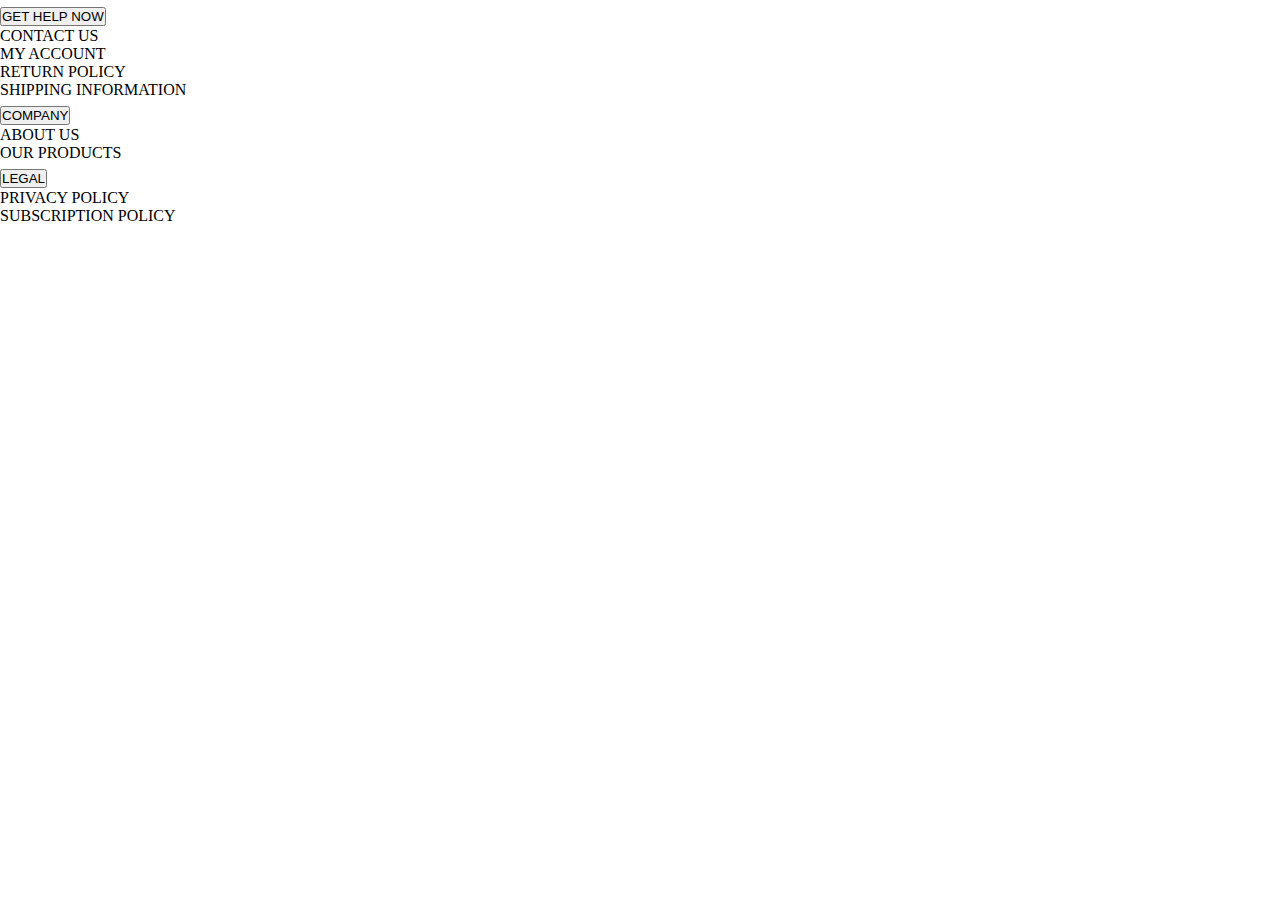
<file: mobile_accordion.html>
<!DOCTYPE html>
<html>
<head>
	<meta charset="utf-8">
	<meta name="viewport" content="width=device-width, initial-scale=1">
	<title></title>
	<link href="https://cdn.jsdelivr.net/npm/bootstrap@5.3.1/dist/css/bootstrap.min.css" rel="stylesheet" integrity="sha384-4bw+/aepP/YC94hEpVNVgiZdgIC5+VKNBQNGCHeKRQN+PtmoHDEXuppvnDJzQIu9" crossorigin="anonymous">
<script src="https://cdn.jsdelivr.net/npm/bootstrap@5.3.1/dist/js/bootstrap.bundle.min.js" integrity="sha384-HwwvtgBNo3bZJJLYd8oVXjrBZt8cqVSpeBNS5n7C8IVInixGAoxmnlMuBnhbgrkm" crossorigin="anonymous"></script>
<link rel="stylesheet" href="https://cdnjs.cloudflare.com/ajax/libs/font-awesome/4.7.0/css/font-awesome.min.css">
<link rel="stylesheet" type="text/css" href="css/style.css">
<link rel="stylesheet" href="https://cdnjs.cloudflare.com/ajax/libs/font-awesome/4.7.0/css/font-awesome.min.css">

<link href="https://www.dafontfree.net/embed/bXlyaWFkLXByby1ibGFjay1jb25kZW5zZWQmZGF0YS80Ni9tLzYzNjc1L015cmlhZFByby1CbGFja0NvbmQub3Rm" rel="stylesheet" type="text/css"/>

<link href="https://fonts.googleapis.com/css2?family=Poppins&display=swap" rel="stylesheet">
</head>
<body>

<div class="accordion bg-dark" id="accordionExample">
  <div class="accordion-item">
    <h2 class="accordion-header">
      <button class="accordion-button" type="button" data-bs-toggle="collapse" data-bs-target="#collapseOne" aria-expanded="true" aria-controls="collapseOne">
       GET HELP NOW
      </button>
    </h2>
    <div id="collapseOne" class="accordion-collapse collapse show" data-bs-parent="#accordionExample">
      <div class="accordion-body">
        <ul class="list-unstyled">
        	<li>CONTACT US</li>
        	<li>MY ACCOUNT</li>
        	<li>RETURN POLICY</li>
        	<li>SHIPPING INFORMATION</li>
        </ul>
      </div>
    </div>
  </div>
  <div class="accordion-item">
    <h2 class="accordion-header">
      <button class="accordion-button collapsed" type="button" data-bs-toggle="collapse" data-bs-target="#collapseTwo" aria-expanded="false" aria-controls="collapseTwo">
        COMPANY
      </button>
    </h2>
    <div id="collapseTwo" class="accordion-collapse collapse" data-bs-parent="#accordionExample">
      <div class="accordion-body">
       <ul class="list-unstyled">
        	<li>ABOUT US</li>
        	<li>OUR PRODUCTS</li>
        	
        </ul>
      </div>
    </div>
  </div>
  <div class="accordion-item">
    <h2 class="accordion-header">
      <button class="accordion-button collapsed" type="button" data-bs-toggle="collapse" data-bs-target="#collapseThree" aria-expanded="false" aria-controls="collapseThree">
       LEGAL
      </button>
    </h2>
    <div id="collapseThree" class="accordion-collapse collapse" data-bs-parent="#accordionExample">
      <div class="accordion-body">
       <ul class="list-unstyled">
        	<li>PRIVACY POLICY</li>
        	<li>SUBSCRIPTION POLICY</li>
        	
        </ul>
      </div>
    </div>
  </div>
</div>
</body>
</html>
</file>
<file: css/style.css>
/*@font-face {
    font-family: 'Myriad Pro';
    src: url('fonts/MyriadPro-BlackCond.ttf') format('truetype');
    font-weight: 900;
    font-style: normal;
    font-display:swap;
}*/


*{
	margin: 0;
	padding: 0;
	box-sizing: border-box;
}
img{
	max-width: 100%;
}
.footer-mobile {
    display: none;
 }
img.imag {
    max-width: 200px;
}
.toggle{
	width: 2%;
}
.DOGFORDOG{
    gap: 300px;
}
.dogfordog{
	width: 15%;
}
.icon{
	padding: 10px;
}
.banner-text.text-white.lh-sm {
    position: absolute;
    top: 45%;
    left: 185px;
    transform: translate(0%, -15%);
}
.section3{
	background-image: url("images/bluebgdog.jpg");
	background-position: center;
	background-repeat: no-repeat;
	background-size: cover;
	position: relative;
	height: 625px;
}
img.img-fluid {
    position: relative;
}
.section5{
	background-color: #fcf9f2;
}
.snoopimage {
    max-width: 87%;
    padding: 47px;
}
.nature-caption {
    max-width: 460px;
    margin: auto;
}
.section7{
	background-image: url("images/puppy.jpg");
	background-position: center;
	background-repeat: no-repeat;
	background-size: cover;
	position: relative;
	min-height: 650px;
}
.philosopy{
	max-width: 97%;
    margin-left: 85px;
}
.section8{
	background-color: #fcf9f2;
}
	.forbes {
    display: flex;
    justify-content: space-evenly;
    padding: 0px 144px;
    height: 333px;
}
.section10-para{
	max-width: 74%;
	margin: 0 auto;
}
.section11-para{
    max-width: 54%;
    margin: 0 auto;
}
.section11{
	background-color: #fcf9f2;
}
.hungry{
	margin: 60px 0px;
    font-family: 'Myriad Pro';
}
.box{
	max-width: 18%;
}
.box-para {
    max-width: 53%;
    margin: 0 auto;
}
.section12{
	background-image: url("images/haddi.png");
	background-size: cover;
	background-repeat: no-repeat;
	background-position: center;
	z-index: 11;
    position: relative;
    margin-bottom: -60px;
    margin-top: 30px;
}
.section11-text {
    max-width: 40%;
}
.section11-head{
	margin-bottom: 85px;
}
.lotsofstone {
    margin-bottom: 60px;
    padding: 21px;
}
.join{
	max-width: 85%;
}
.lion{
	max-width: 4%;
}
.dollar-value{
	background-color: #ddf3fa;
}
button.btn.btn-dark.rounded-0 {
    padding: 15px 55px 15px 55px;
}
.circle-text{
    background-image: url("images/circle.svg");
    background-repeat: no-repeat;
    background-size: contain;
    background-position: center;
    padding: 10px;
}
.paw-text{
	max-width: 60%;
}
.paw-text-3 {
    max-width: 56%;
}
.symbol-puppy {
    margin-right: 65px;
}
.paw{
	margin-bottom: 45px;
}
.asseenon {
    margin-bottom: 20px;
    margin-top: 15px;
}
.snoop{
	max-width: 90%;
}
.fa-facebook {
  color: white;
}
.fa-linkedin {
  color: white;
}
.fa-instagram {
  color: white;
}
.footer-logo{
	font-size: 35px;
}
.footer-company{
	color: white!important;
}
.arrow{
position: relative;
}
.box-image{
	margin-bottom: 60px;
}
.arrow::before { 
     position: absolute;
    background-size: contain;
    background-repeat: no-repeat;
    background-image: url("images/arrow.png");
    content: "";
    top: 40%;
    left: -4%;
    transform: translate(-50%,-50%);
    width: 100px;
    height: 100%;
    background-position: center;

}

.arrow::after { 
     position: absolute;
    background-size: contain;
    background-repeat: no-repeat;
    background-image: url("images/arrow.png");
    content: "";
    top: 40%;
    right: -30%;
    transform: translate(-50%,-50%);
    width: 100px;
    height: 100%;
    background-position: center;
}
.email{
	border-radius: 30px 0px 0px 30px;
    padding: 10px;
}
.submit{
	border-radius: 0px 30px 30px 0px;
}

/*.button1\.2{
justify-content: center!important;
    height: 30%;
    margin-top: 32px;
}
.submit1\.1{
	line-height: 10px;
}
.email1\.1{
	padding-left: 10px;
}*/

a.fa.fa-facebook:hover {
    transform: translate(0, -6px);
    transition: 0.4s;
}
a.fa.fa-instagram:hover {
    transform: translate(0, -6px);
    transition: 0.4s;
}
a.fa.fa-linkedin:hover {
    transform: translate(0, -6px);
    transition: 0.4s;
}
/*.button-last1\.1{
	background-image: url(file:///E:/DOGFORDOG/images/haddi.png);
    background-size: contain;
    background-repeat: no-repeat;
    background-position: center;
    z-index: 11;
    position: relative;
    margin-bottom: -60px;
}
.email1\.1 {
    border-radius: 30px 0px 0px 30px;
}
.submit1\.1{
	border-radius: 0px 30px 30px 0px;
}*/
a{
	color: white;
	text-decoration: none;
}
.shop-button{
	padding: 10px 50px 10px 50px;
}


.rajeev {
    display: none;
}
.snoop-mobile{
    display: none;
}
.apple-google-play{
    margin-bottom: 10px;
}


@media screen and (max-width: 767px){



    .mobile-logo {
    text-align: center;
    margin-top: 15px;
}

 .section13{
    display: none;
 }
 .footer-mobile {
    display: block;
 }

.img{
	max-width: 100%;
}
.DOGFORDOG {
    gap: 0px!important;
}
.shop-button {
    padding:3px 7px 2px 7px;
}
.symbol-puppy {
    margin-right: 0px;
}
.banner-text.text-white.lh-sm {
    transform: translate(3%, -15%);
    top: 45%;
    left: 120px;
}
.philosopy {
  max-width: 84%;
}
.footer-last{
	display: flex;
    flex-direction: column;
}
.join{
	display: flex;
    flex-direction: column;
}
.rajeev {
    display: none !important;
}

button.btn.btn-dark.rounded-0 {
    padding: 5px 10px 5px 10px;
}
.button-last1\.1{
background-image: url("images/haddi.png");
    background-size: contain;
    background-repeat: no-repeat;
    background-position: center;
    z-index: 11;
    position: relative;
    margin-bottom: 0;
    overflow: visible;
    min-height: 90px;
    width: 100%;
}
.section11-text {
    max-width: 100%;
    text-align: center;
}
.lion {
    max-width: 11%;
}
.paw{
	text-align: center;
    margin:0 auto!important;

}
.button-main{
	flex-direction: row;
	margin-bottom: 0px;
}
.paw-text-3 {
    max-width: 100%!important;
}
.asseenon {
    margin-bottom:0px;
    margin-top: 0px;
}
.butter{
	flex-direction: column;
}
.peanut{
	width: 100%;
}
.all-natural{
	width: 122%;
}
.arrow::before {
    top: -29%;
    left: 50%;
}
.arrow::after {
    top: 225px;
    right: 50%;
    left: 50%;
}
.they-eat{
    flex: 0 0 auto;
    width: 74%;
}
.box-image{
	gap: 85px;
    flex-direction: column;
}
.dogfordog {
    width: 20%;
}
.toggle {
    width: 7%;
}
.icon {
    width: 0%;
    display: flex;
    gap: 5px;
    margin-right: 40px;
}
/*.forbes {
    padding: 0px 40px;
    height: 335px;
}*/
.rajeev{
	background-color: #ddf3fa;
	margin-top: 50px;
}
.button-last1\.1{
background-image: url("images/mobile-dog.png");
    background-size: contain;
    background-repeat: no-repeat;
    background-position: center;
    z-index: 11;
    position: relative;
    margin-bottom: 0;
    overflow: visible;
    min-height: 181px;
    width: 100%;
}
.button1\.2{
justify-content: center!important;
    height: 30%;
   /* margin-top: 50px;*/
    padding: 32px;
}
.submit1\.1{
	line-height: 10px;
        padding: 6px;
    margin-top: 78px;
    border-radius: 0px 20px 20px 0px;
}
.email1\.1{
	padding-left: 8px;
    margin-top: 78px;
    border-radius: 20px 0px 0px 20px;
}
.section3{
	background-position: 75% 0%;
	height: 197px;
}
.paw-text {
    max-width: 98%;
}
.lion{
	max-width: 5%;
}
.forbes img {
    max-width: 121px;
}
.forbes {
    padding: 0px 40px;
    height: 335px;
    flex-wrap: wrap;
    margin-bottom: 80px;
}
.all-natural {
    width: 100%;
}
.section11-para {
    max-width: 100%;
}
.hungry {
    margin: 20px 0px;
    font-family: 'Myriad Pro';
}
.mobile-text {
    max-width: 65%;
    margin-bottom: -80px;
}
.lotsofstone{
	padding: 35px 0px;
}
.rajeev {
    display: block !important;
}
.join {
    display: none !important;
}
.snoopimage{
    display: none !important;
}
.snoop-mobile{
    display: block!important;
}
.white-dog{
    max-width: 100%!important;
}

.footer-logo.text-center {
    margin-left: 103px;
    margin-bottom: 15px;
}

.mobile-logo.text-center {
    margin-top: 17px;
}
.foot{
    margin: 15px 0px;
}
}

@media screen and (max-width: 1024px){
    .DOGFORDOG {
     gap: 225px; 
}
.snoopimage {
    max-width: 100%;
    padding: 38px;
}
.lion {
    max-width: 5%;
}
.paw-text {
    max-width: 100%;
}
.paw-text-3 {
    max-width: 81%;
}
.forbes {
    padding: 0px 135px;
    height: 265px;
}
.forbes-img{
    max-width: 47%;
}
.lotsofstone {
    margin-bottom: 70px;
    max-width: 100%;
}
.arrow::before {
    width: 55px;
}
.arrow::after {
    width: 55px;
}
.box {
    max-width: 24%;
}
.symbol-puppy {
     margin-right: 0px; 
     max-width: 75%;
}
.white-dog{
    max-width: 75%;
}
.section3 {
    height: 325px;
}
.banner-text.text-white.lh-sm {
    transform: translate(-37%, -15%);
}
.paw {
    margin-left: 50px;
}
.snoop-michael{
    text-align: center;
}
.footer-logo {
    font-size: 28px;
    display: flex;
    gap: 10px;
}
.footer-legal {
    margin-left: 19px;
}
.email {
    border-radius: 30px 0px 0px 30px;
    padding: 8px;
    margin-left: 13px;
}
.button-last.d-flex {
    margin-bottom: 35px;
}
.kutta {
    margin-bottom: 10px;
}
.fw-bold {
    font-weight: 500!important;
    margin-bottom: 50px;
}

}
</file>
